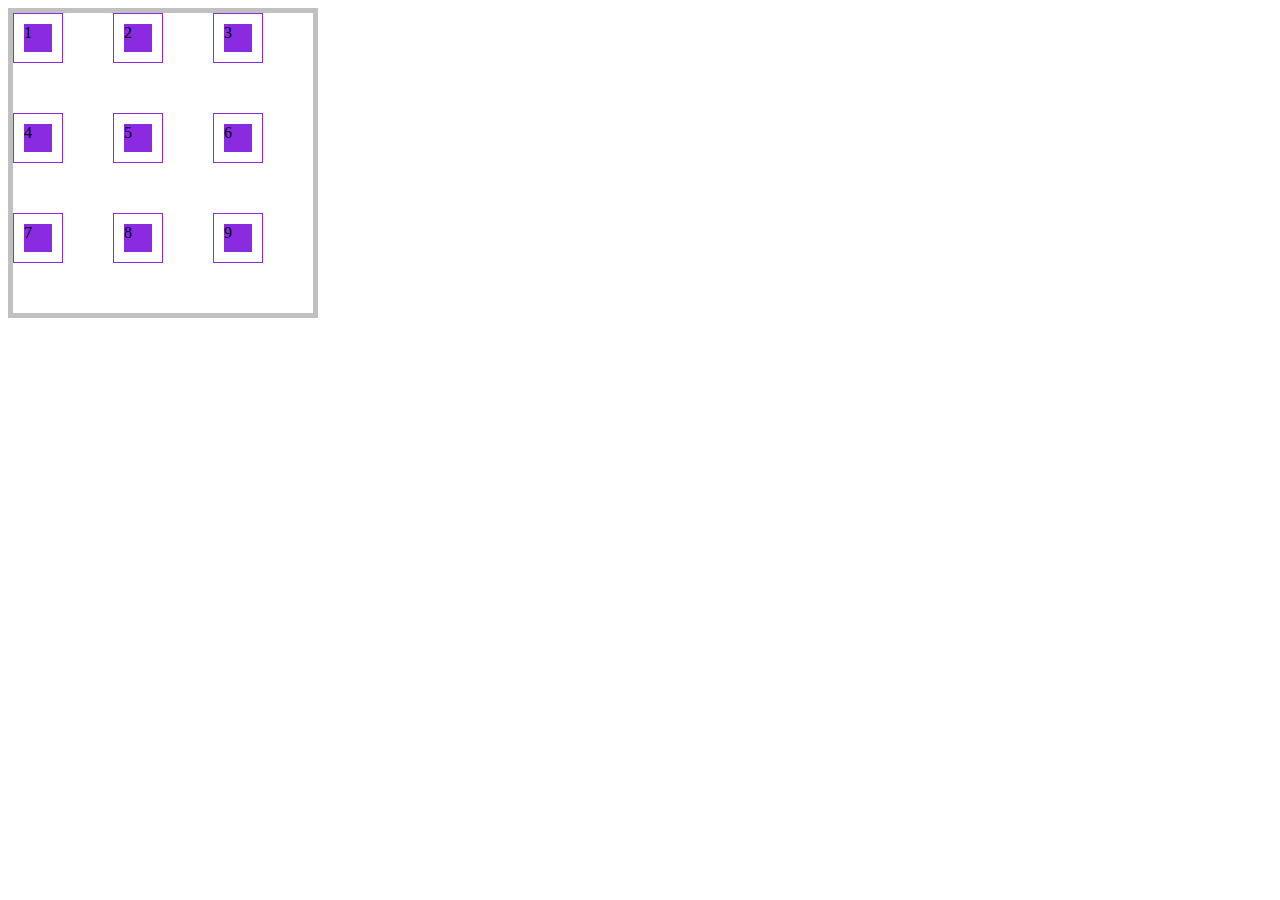
<file: heima/1.html>
<!DOCTYPE html>
<html lang="en">
<head>
  <meta charset="UTF-8">
  <meta name="viewport" content="width=device-width, initial-scale=1.0">
  <title>Document</title>
  <style type="text/css">
  	article{
  		width: 300px;
  		height: 300px;
  		border: solid 5px  silver;
  		display:grid;
  		grid-template-rows: repeat(3,100px);
  		grid-template-columns: repeat(3,100px);
  	}	

  	div {
  		width:50px;
  		height: 50px;
  		background: blueviolet;
  		background-clip:content-box;
  		border:solid 1px blueviolet;
  		padding:10px;
  		box-sizing: border-box;
  	}

  </style>
</head>
<body>
  <article>
  	<div>1</div>
  	<div>2</div>
  	<div>3</div>
  	<div>4</div>
  	<div>5</div>
  	<div>6</div>
  	<div>7</div>
  	<div>8</div>
  	<div>9</div>
  </article>
</body>
</html>
</file>
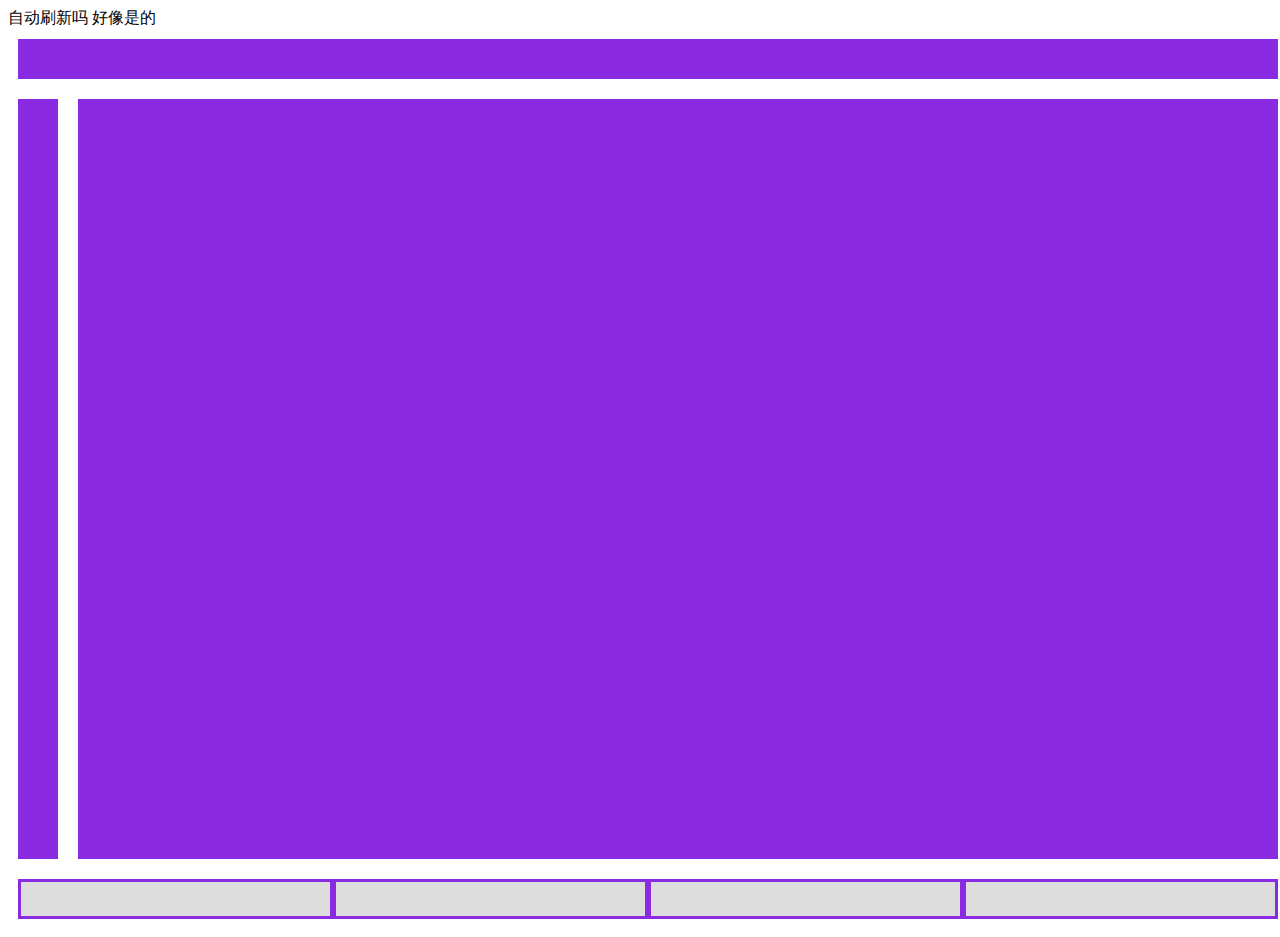
<file: heima/2.html>
<!DOCTYPE html>
<html lang="en">
  <head>
    <meta charset="UTF-8" />
    <meta name="viewport" content="width=device-width, initial-scale=1.0" />
    <title>Document</title>
    <style>
      article {
        margin: 0 auto;
        width: 100vw;
        height: 100vh;
        display: grid;
        grid-template-rows: 60px 1fr 60px;
        grid-template-columns: 60px 1fr;
        grid-template-areas:
          "header header"
          "nav main"
          "footer footer";
      }

      header,
      nav,
      main,
      footer {
        background: blueviolet;
        background-clip: content-box;
        padding: 10px;
      }

      header {
        grid-area: header;
      }

      nav {
        grid-area: nav;
      }

      main {
        grid-area: main;
      }

      footer {
        grid-area: footer;
        display: grid;
        grid-template-columns: repeat(4, 1fr);
      }

      footer div {
        background: #ddd;
        background-clip: content-box;
        padding: 3px;
      }
    </style>
  </head>
  <body>
    自动刷新吗 好像是的
    <article>
      <header></header>
      <nav></nav>
      <main></main>
      <footer>
        <div></div>
        <div></div>
        <div></div>
        <div></div>
      </footer>
    </article>
  </body>
</html>
</file>
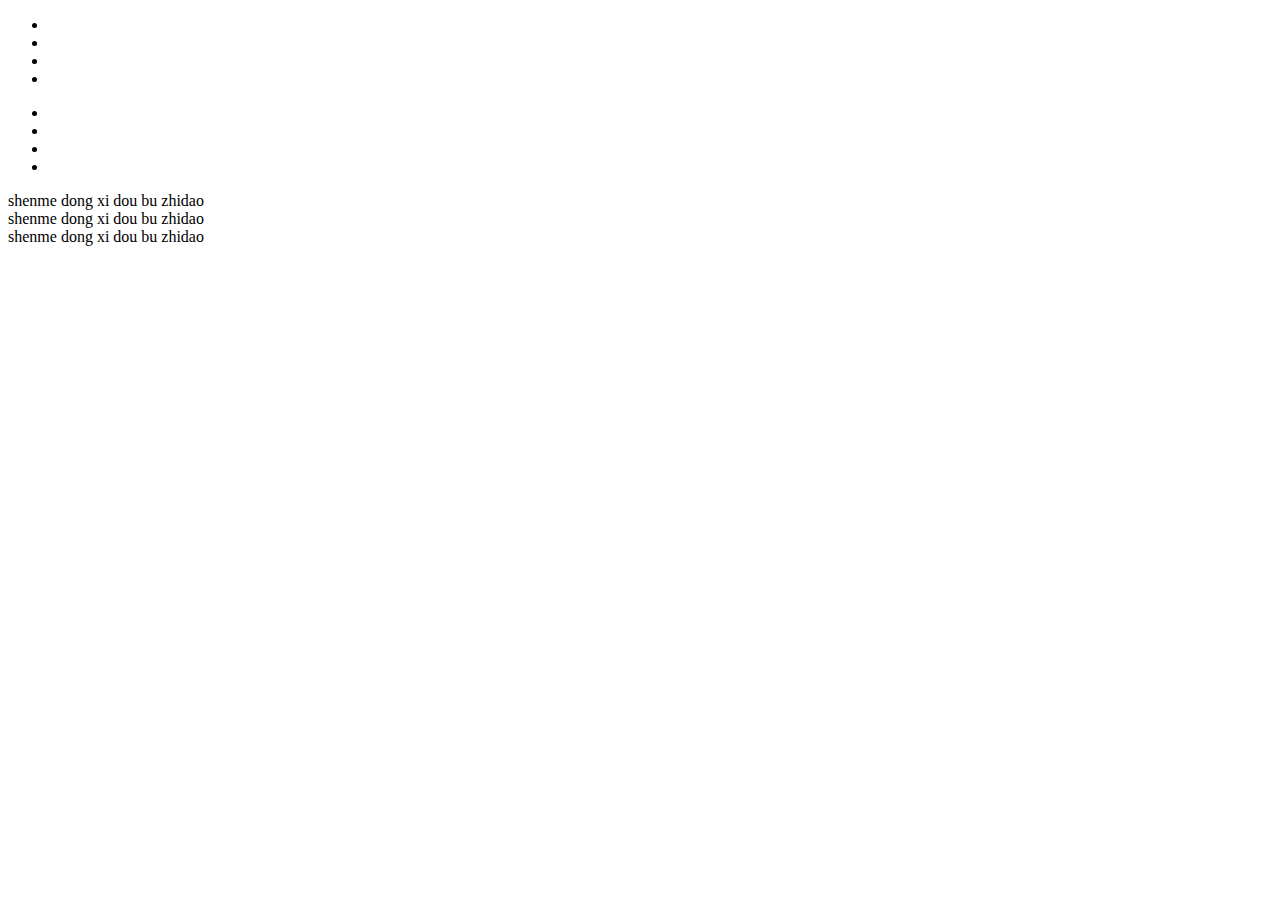
<file: heima/padding.html>
<!DOCTYPE html>
<html lang="en">
<head>
	<meta charset="UTF-8">
	<meta name="viewport" content="width=device-width, initial-scale=1.0">
	<title>Document</title>
	<style type="text/css"></style>
	<script>
		var obj = {
			id:'awsome',
			cool:function coolFun(){
				console.log(this.id);
				console.log(this);
			}
		};
		var id = "not awsome";
		obj.cool();
		setTimeout(obj.cool,2000);
	</script>
</head>
<body>
	<div></div>
	<div></div>
	<ul>
		<li></li>
		<li></li>
		<li></li>
		<li></li>
	</ul>
	<ul>
		<li></li>
		<li></li>
		<li></li>
		<li></li>
	</ul>
	<div>shenme dong xi dou bu zhidao </div>
	<div>shenme dong xi dou bu zhidao </div>
	<div>shenme dong xi dou bu zhidao </div>
	<ul></ul>
</html>
</file>
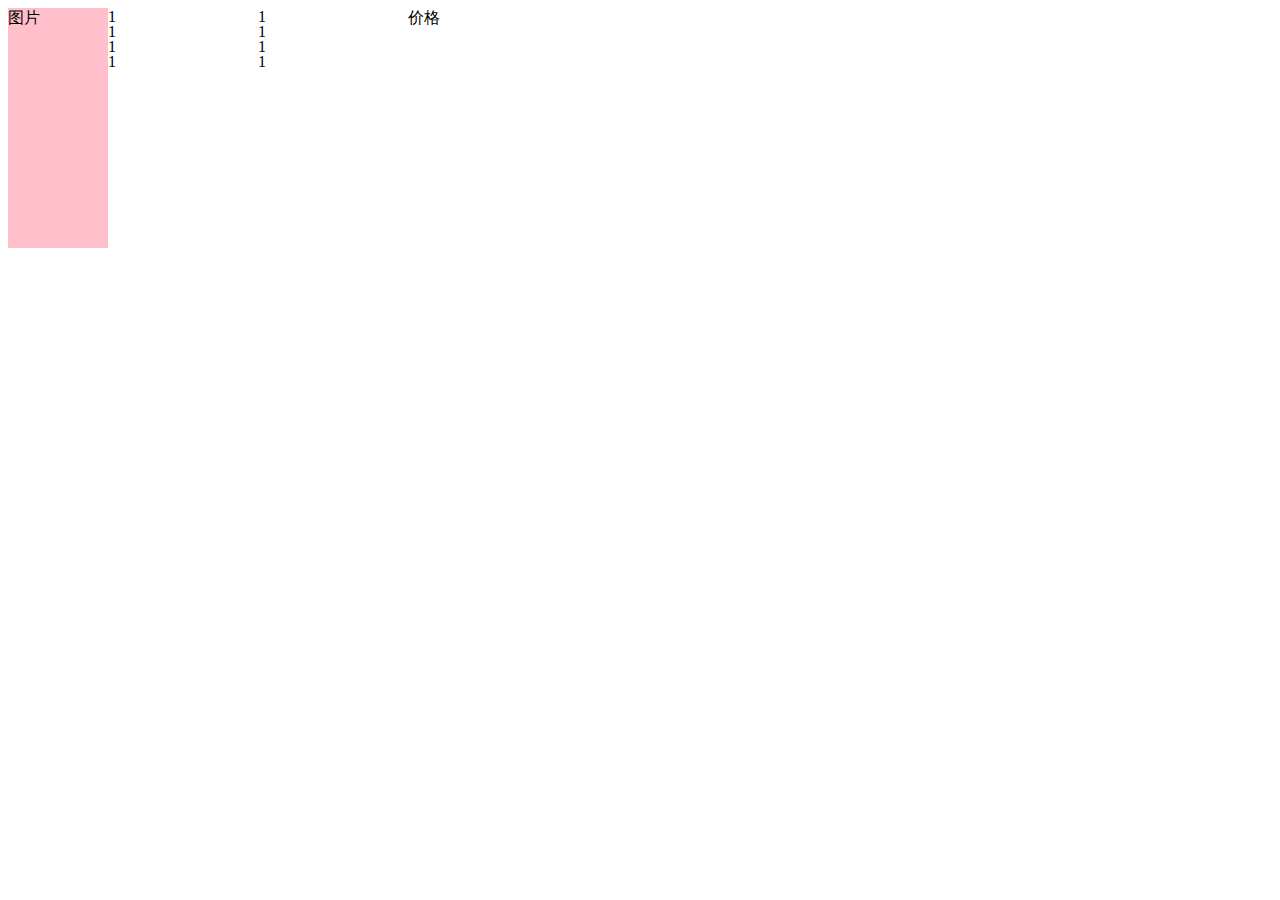
<file: heima/test.html>
<!DOCTYPE html>
<html lang="en">
<head>
	<meta charset="UTF-8">
	<meta name="viewport" content="width=device-width, initial-scale=1.0">
	<title>Document</title>
	<style>
		.container{
			display: grid;
			grid-template-rows: repeat(4,60px);
			grid-template-columns: 100px 300px 200px;
			/*grid-auto-flow: column;*/
			
		}
		.container>div:nth-child(1){
			grid-row-start: 1;
			grid-row-end: 5;
			background-color: pink;
		}
		.sub-container{
			display: grid;
			grid-template-rows: repeat(4,15px);
			grid-template-columns: repeat(2,150px);
			/*background-color: blue;*/
		}
	</style>
</head>
<body>
	<div class="container">
	  <div>图片</div>
	  <div class="sub-container">
	  	<div>1</div>
	  	<div>1</div>
	  	<div>1</div>
	  	<div>1</div>
	  	<div>1</div>
	  	<div>1</div>
	  	<div>1</div>
	  	<div>1</div>
	  </div>
	  <div>价格</div>
	</div>
</body>
</html>
</file>
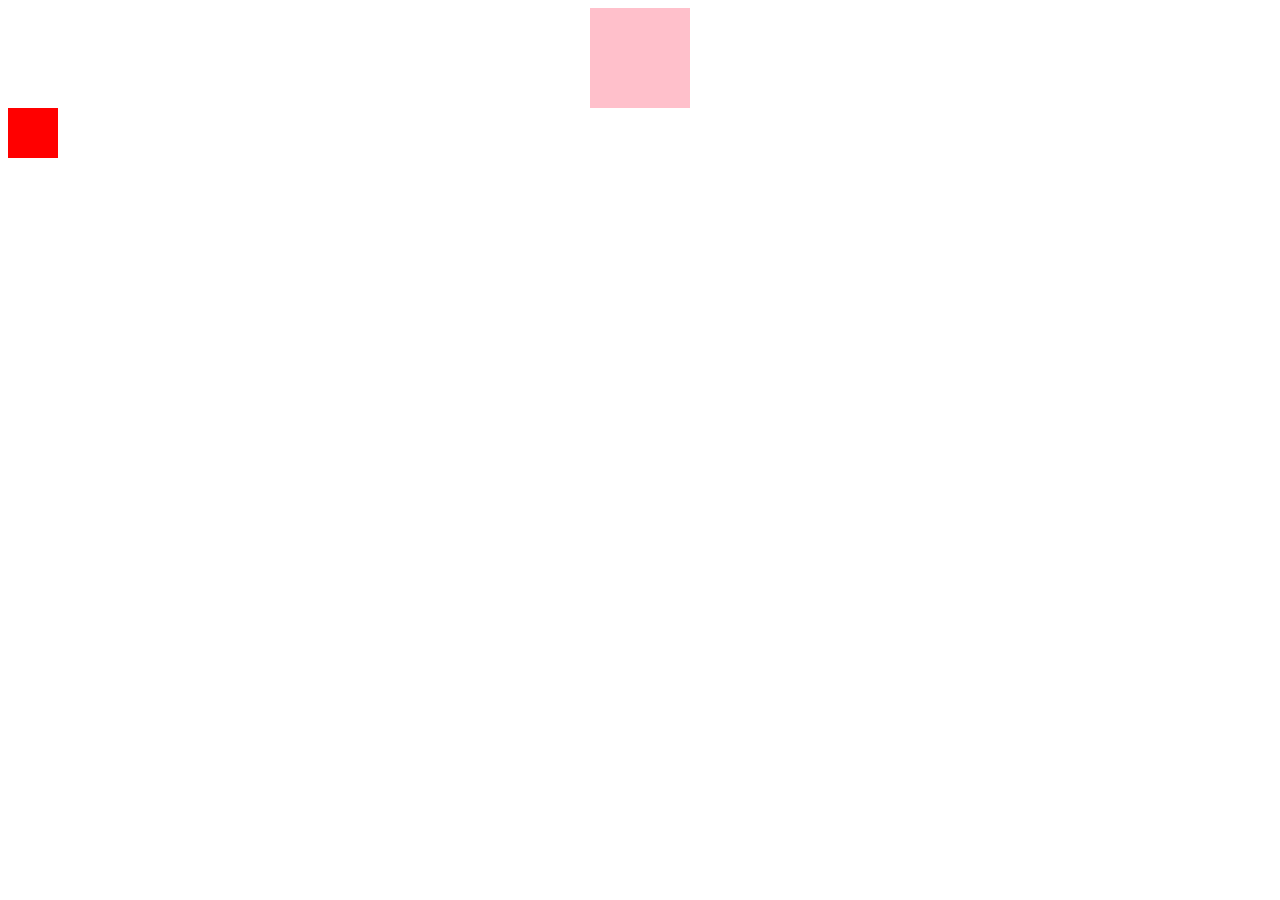
<file: heima/react-app/src/demo.html>
<!DOCTYPE html>
<html lang="en">
<head>
  <meta charset="UTF-8">
  <meta name="viewport" content="width=device-width, initial-scale=1.0">
  <title>Document</title>
  <style>
    .noviland {
      height: 100px;
      width: 100px;
      margin: 0 auto;
    }

    .huangsf {
      background-color: pink;
    }
  </style>
</head>
<body>
  <div id="container">
  </div>
  <script>
    const elementDiv = document.getElementById('container');
    const DivChils1 = document.createElement('div');
    DivChils1.setAttribute('class','noviland huangsf');
    // DivChils1.setAttribute('class','huangsf');
    DivChils1.appendChild(document.createElement('span'));
    const div1 = document.createElement('div');
    div1.setAttribute('style','background-color:red;height:50px;width:50px');
    elementDiv.appendChild(DivChils1);
    elementDiv.appendChild(div1);


    
    

  </script>
</body>
</html>
</file>
